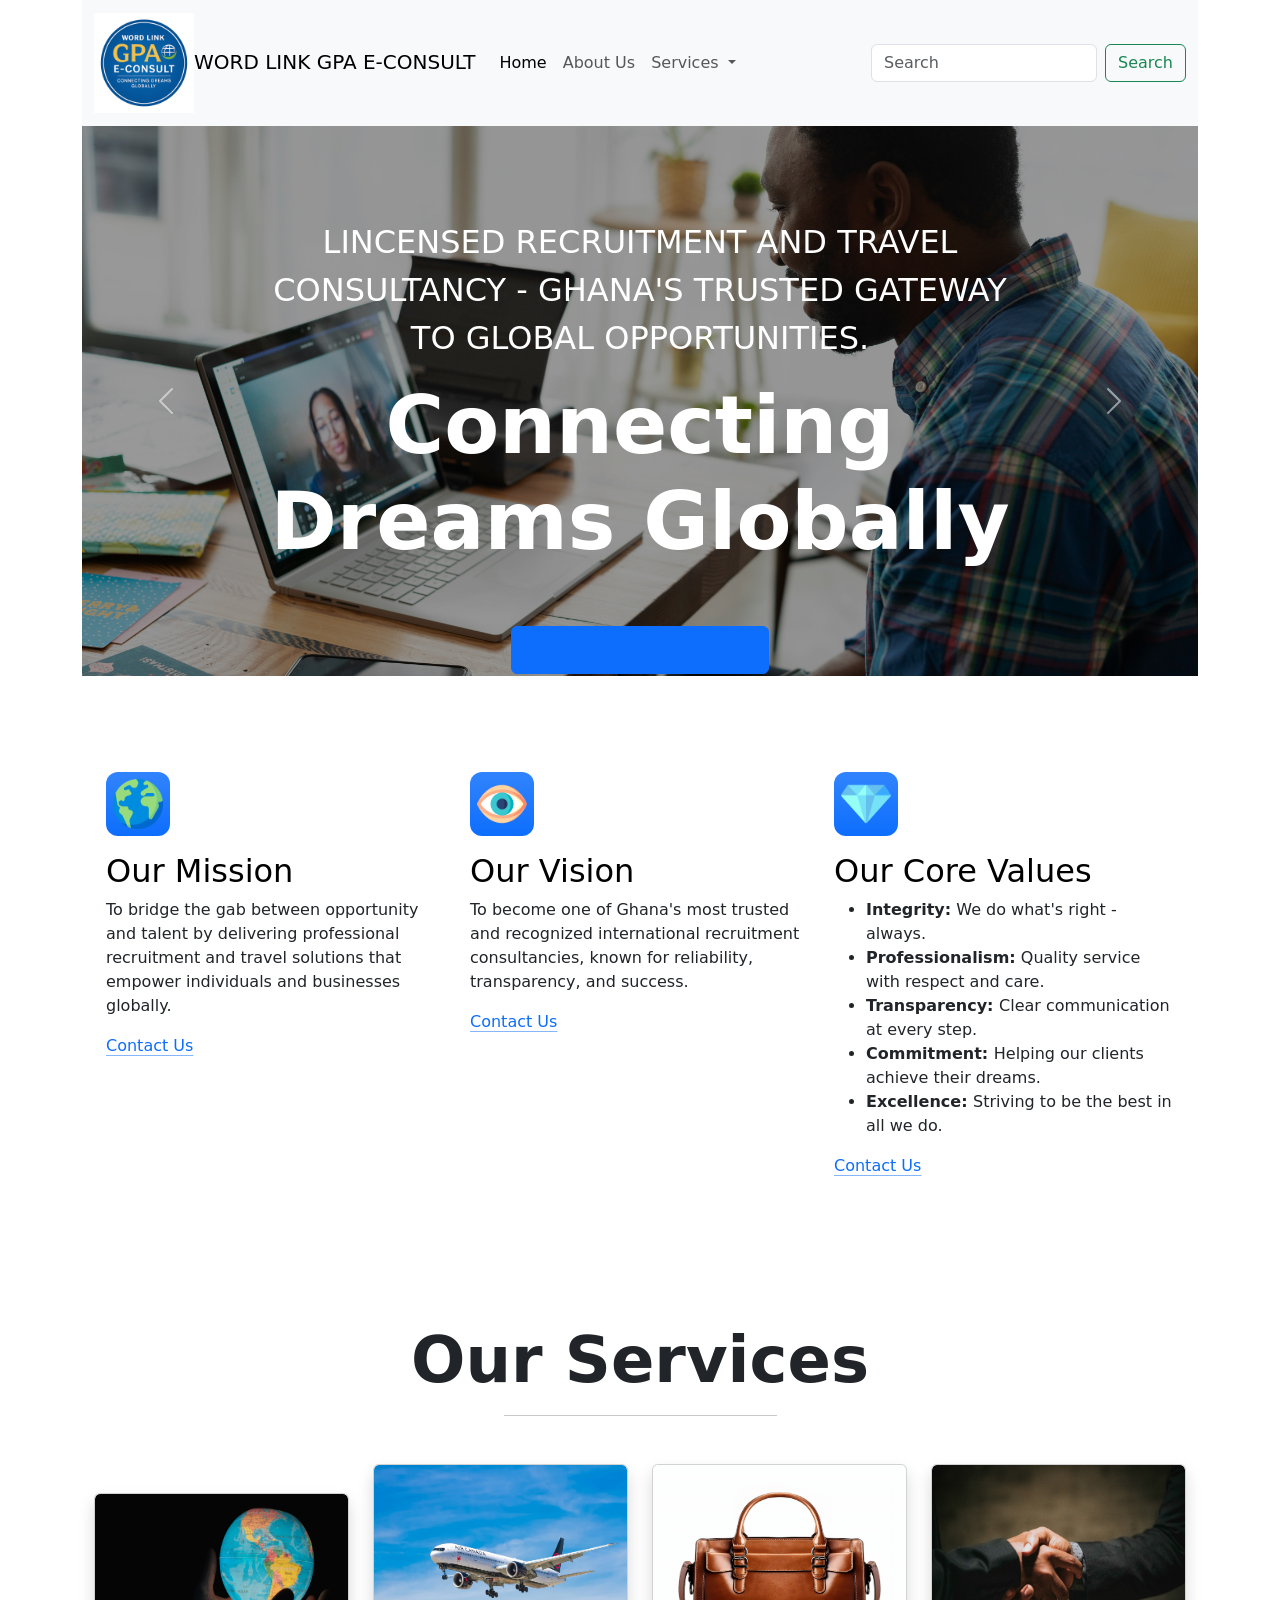
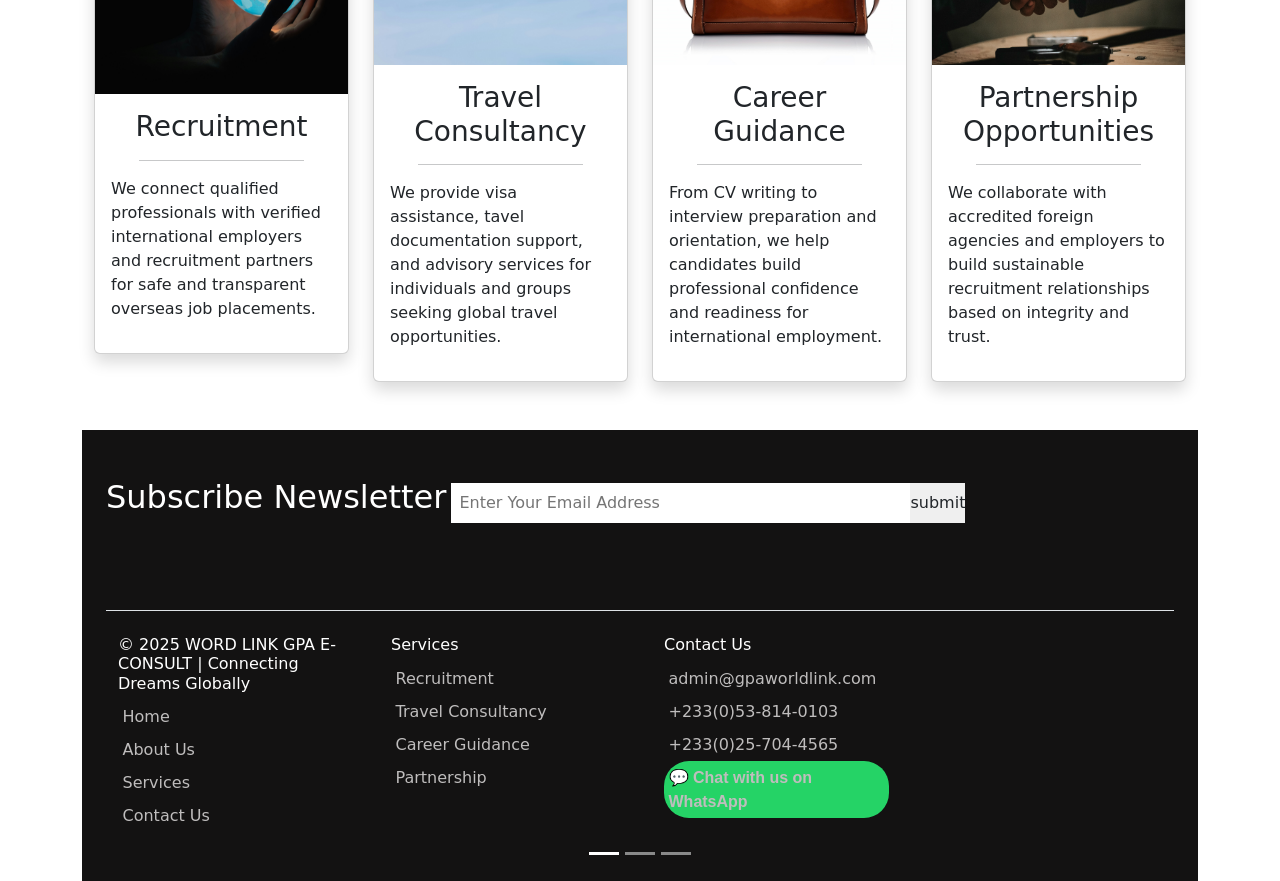
<file: index.html>
<!DOCTYPE html>
<html lang="en">

<head>
  <meta charset="UTF-8">
  <meta name="viewport" content="width=device-width, initial-scale=1.0">
  <title>WORD LINK GPA E-Consult</title>
  <head>
  <meta charset="UTF-8">
  <meta name="viewport" content="width=device-width, initial-scale=1.0">

  <!-- ✅ SEO Meta Tags -->
  <meta name="description" content="WORD LINK GPA E-Consult is a licensed recruitment and travel consultancy in Ghana, connecting talents to global opportunities with transparency, integrity, and professionalism.">
  <meta name="keywords" content="WORD LINK GPA E-Consult, recruitment agency Ghana, travel consultancy, overseas jobs Ghana, study abroad Ghana, visa assistance Ghana, career guidance, global employment">
  <meta name="author" content="WORD LINK GPA E-Consult">
  <meta name="robots" content="index, follow">
  <meta name="language" content="English">
  <meta name="revisit-after" content="7 days">

  <!-- ✅ Open Graph (for Facebook, LinkedIn, WhatsApp) -->
  <meta property="og:title" content="WORD LINK GPA E-Consult | Connecting Dreams Globally">
  <meta property="og:description" content="Licensed recruitment and travel consultancy in Ghana — bridging the gap between opportunity and talent.">
  <meta property="og:image" content="https://gpaworldlink.com/images/logo.jpeg">
  <meta property="og:url" content="https://gpaworldlink.com">
  <meta property="og:type" content="website">

  <!-- ✅ Twitter Card -->
  <meta name="twitter:card" content="summary_large_image">
  <meta name="twitter:title" content="GPA Worldlink Consult | Global Recruitment & Travel Experts">
  <meta name="twitter:description" content="Your trusted gateway to overseas jobs and travel consultancy.">
  <meta name="twitter:image" content="https://gpaworldlink.com/images/logo.jpeg">
  <link rel="icon" href="images/favicon.ico" type="image/x-icon">


  <!-- ✅ Favicon -->
  <link rel="icon" href="images/logo.jpeg" type="image/jpeg">

  <!-- ✅ Structured Data for Google (Schema.org) -->
  <script type="application/ld+json">
  {
    "@context": "https://schema.org",
    "@type": "Organization",
    "name": "WORD LINK GPA E-Consult",
    "url": "https://gpaworldlink.com",
    "logo": "https://gpaworldlink.com/images/logo.jpeg",
    "sameAs": [
      "https://www.facebook.com/gpaworldlink",
      "https://www.instagram.com/gpaworldlink"
    ],
    "contactPoint": {
      "@type": "ContactPoint",
      "telephone": "+233537140103",
      "contactType": "Customer Service"
    }
  }
  </script>

  <!-- ✅ Your existing CSS links -->
  <link href="https://cdn.jsdelivr.net/npm/bootstrap@5.3.0-alpha2/dist/css/bootstrap.min.css" rel="stylesheet"
    integrity="sha384-aFq/bzH65dt+w6FI2ooMVUpc+21e0SRygnTpmBvdBgSdnuTN7QbdgL+OapgHtvPp" crossorigin="anonymous">
  <link rel="stylesheet" href="css/style.css">
</head>

  <link href="https://cdn.jsdelivr.net/npm/bootstrap@5.3.0-alpha2/dist/css/bootstrap.min.css" rel="stylesheet"
    integrity="sha384-aFq/bzH65dt+w6FI2ooMVUpc+21e0SRygnTpmBvdBgSdnuTN7QbdgL+OapgHtvPp" crossorigin="anonymous">
  <link rel="stylesheet" href="css/style.css">
</head>

<body>
    <div class="container">
    <nav class="navbar navbar-expand-lg bg-body-tertiary">
  <div class="container-fluid">
    <a class="navbar-brand" href="index.ht"><img src="images/logo.jpeg" height="100px">WORD LINK GPA E-CONSULT</a>
    <button class="navbar-toggler" type="button" data-bs-toggle="collapse" data-bs-target="#navbarSupportedContent" aria-controls="navbarSupportedContent" aria-expanded="false" aria-label="Toggle navigation">
      <span class="navbar-toggler-icon"></span>
    </button>
    <div class="collapse navbar-collapse" id="navbarSupportedContent">
      <ul class="navbar-nav me-auto mb-2 mb-lg-0">
        <li class="nav-item">
          <a class="nav-link active" aria-current="page" href="index.html">Home</a>
        </li>
        <li class="nav-item">
          <a class="nav-link" href="contact.html">About Us</a>
        </li>
        <li class="nav-item dropdown">
          <a class="nav-link dropdown-toggle" href="#" role="button" data-bs-toggle="dropdown" aria-expanded="false">
            Services
          </a>
          <ul class="dropdown-menu">
            <li><a class="dropdown-item" href="contact.html">Recruitment</a></li>
            <li><a class="dropdown-item" href="contact.html">Travel Consultancy</a></li>
            <li><a class="dropdown-item" href="contact.html">Career Guidance</a></li>
            <li><a class="dropdown-item" href="contact.html">Partnership Opportunity</a></li>
            <li><hr class="dropdown-divider"></li>
            <li><a class="dropdown-item" href="contact.html">Contact Us</a></li>
          </ul>
        </li>
        
      </ul>
      <form class="d-flex" role="search">
        <input class="form-control me-2" type="search" placeholder="Search" aria-label="Search"/>
        <button class="btn btn-outline-success" type="submit">Search</button>
      </form>
    </div>
  </div>
</nav>
<!-- Home Action -->

   <div id="hero-carousel" class="carousel slide" data-bs-ride="carousel">
    <div class="carousel-indicators">
    <button type="button" data-bs-target="#hero-carousel" data-bs-slide-to="0" class="active" aria-current="true" aria-label="Slide 1"></button>
    <button type="button" data-bs-target="#hero-carousel" data-bs-slide-to="1" aria-label="Slide 2"></button>
    <button type="button" data-bs-target="#hero-carousel" data-bs-slide-to="2" aria-label="Slide 3"></button>
  </div>
  <div class="carousel-inner">
    <div class="carousel-item active c-item">
      <img src="images/interview.jpg" class="d-block w-100 c-img" alt="videocall">
      <div class="carousel-caption top-0 mt-4">
        <p class="mt-5 fs-2 text-uppercase">Lincensed Recruitment and Travel Consultancy - Ghana's trusted gateway to global opportunities.</p>
        <h1 class="display-1 fw-bolder text-capitalize">Connecting Dreams Globally</h1>
        <button class="btn btn-primary px-4 py-2 fs-5 mt-5"><a href="index.html">Explore Our Services</a></button>
      </div>
    </div>
    <div class="carousel-item c-item">
      <img src="images/airplane.jpg" class="d-block w-100 c-img" alt="aeroplane">
      <div class="carousel-caption top-0 mt-4">
        <p class="mt-5 fs-2 text-capitalize">Bridging the gap between Opportunity and talent.</p>
        <button class="btn btn-primary px-4 py-2 fs-5 mt-5"><a href="index.html">Explore Our Services</a></button>
      </div>
    </div>
    <div class="carousel-item c-item">
      <img src="images/assured.jpg" class="d-block w-100 c-img" alt="handshake">
    </div>
    <button class="carousel-control-prev" type="button" data-bs-target="#hero-carousel" data-bs-slide="prev">
    <span class="carousel-control-prev-icon" aria-hidden="true"></span>
    <span class="visually-hidden">Previous</span>
  </button>
  <button class="carousel-control-next" type="button" data-bs-target="#hero-carousel" data-bs-slide="next">
    <span class="carousel-control-next-icon" aria-hidden="true"></span>
    <span class="visually-hidden">Next</span>
  </button>
  </div>

  <!-- about us -->
   <div class="container px-4 py-5" id="featured-3"> 
    
    <div class="row g-4 py-5 row-cols-1 row-cols-lg-3"> 
        <div class="feature col"> 
            <div class="feature-icon d-inline-flex align-items-center justify-content-center text-bg-primary bg-gradient fs-2 mb-3"> 
                <img src="images/earth.png" alt="earth" height="50"> 
            </div> 
            <h3 class="fs-2 text-body-emphasis">Our Mission</h3> 
            <p>To bridge the gab between opportunity and talent by delivering professional recruitment and travel solutions that empower individuals and businesses globally.</p> 
            <a href="contact.html" class="icon-link">
                Contact Us
            <svg class="bi" aria-hidden="true"><use xlink:href="#chevron-right"></use></svg> </a>
    </div> 
 <div class="feature col"> 
    <div class="feature-icon d-inline-flex align-items-center justify-content-center text-bg-primary bg-gradient fs-2 mb-3"> 
        <img src="images/eye.png" alt="eye" height="50">
    </div> 
    <h3 class="fs-2 text-body-emphasis">Our Vision</h3> 
    <p>To become one of Ghana's most trusted and recognized international recruitment consultancies, known for reliability, transparency, and success.</p> 
    <a href="contact.html" class="icon-link">
Contact Us
<svg class="bi" aria-hidden="true"><use xlink:href="#chevron-right"></use></svg> </a> 
</div> 
<div class="feature col"> 
    <div class="feature-icon d-inline-flex align-items-center justify-content-center text-bg-primary bg-gradient fs-2 mb-3"> 
        <img src="images/diamond.png" alt="a gem stone" height="50"> 
    </div> 
    <h3 class="fs-2 text-body-emphasis">Our Core Values</h3> 
    <ul>
        <li><strong>Integrity:</strong> We do what's right - always.</li>
        <li><strong>Professionalism:</strong> Quality service with respect and care.</li>
        <li><strong>Transparency: </strong>Clear communication at every step.</li>
        <li><strong>Commitment: </strong>Helping our clients achieve their dreams.</li>
        <li><strong>Excellence: </strong>Striving to be the best in all we do.</li>
    </ul>
    <a href="contact.html" class="icon-link"> Contact Us
<svg class="bi" aria-hidden="true"><use xlink:href="#chevron-right"></use></svg> </a> 
</div> 
</div> 
</div>

<!-- services section  -->
<div class="container-fluid">
    <h1 class="text-center mt-5 display-3 fw-bold">Our Services</h1>
    <hr class="mx-auto mb-5 w-25">
    <div class="row mb-5">
        <div class="col-12 col-sm-6 col-md-3 m-auto">
            <!-- card starts here -->
            <div class="card shadow">
                <img src="images/earth.jpg" alt="earth" class="card-img-top">
                <div class="card-body">
                    <h3 class="text-center">Recruitment</h3>
                    <hr class="mx-auto w-75">
                    <p>
                        We connect qualified professionals with verified international employers and recruitment partners for safe and transparent overseas job placements.
                    </p>
                </div>
            </div>
            <!-- card ends here -->
        </div>
        <!-- col ends here -->
         <div class="col-12 col-sm-6 col-md-3 m-auto">
            <!-- card starts here -->
            <div class="card shadow">
                <img src="images/airplane.jpg" alt="aeroplane" class="card-img-top">
                <div class="card-body">
                    <h3 class="text-center">Travel Consultancy</h3>
                    <hr class="mx-auto w-75">
                    <p>
                        We provide visa assistance, tavel documentation support, and advisory services for individuals and groups seeking global travel opportunities.
                </div>
            </div>
            <!-- card ends here -->
        </div>
        <!-- col ends here -->
         <div class="col-12 col-sm-6 col-md-3 m-auto">
            <!-- card starts here -->
            <div class="card shadow">
                <img src="images/briefcase.jpg" alt="briefcase" class="card-img-top">
                <div class="card-body">
                    <h3 class="text-center">Career Guidance</h3>
                    <hr class="mx-auto w-75">
                    <p>
                        From CV writing to interview preparation and orientation, we help candidates build professional confidence and readiness for international employment.
                    </p>
                </div>
            </div>
            <!-- card ends here -->
        </div>
        <!-- col ends here -->
         <div class="col-12 col-sm-6 col-md-3 m-auto">
            <!-- card starts here -->
            <div class="card shadow">
                <img src="images/handshake.jpg" alt="handshake" class="card-img-top">
                <div class="card-body">
                    <h3 class="text-center">Partnership Opportunities</h3>
                    <hr class="mx-auto w-75">
                    <p>
                       We collaborate with accredited foreign agencies and employers to build sustainable recruitment relationships based on integrity and trust.
                    </p>
                </div>
            </div>
            <!-- card ends here -->
        </div>
        <!-- col ends here -->     
    </div>
    
</div>

<!-- footer  -->
 <footer>
    <div class="content-5">
        <div class="container p-4">
            <div class="text-white pt-4">
                <h2 class="d-inline-flex">Subscribe Newsletter</h2>
                <input type="text" placeholder="Enter Your Email Address" class="p-2 ml-3 border-0" size="50"><button type="button" class="py-2 btn-info text-dark border-0">submit</button> 
            </div>
            <div class="footer border-top">
                <div class="row">
                    <div class="col-3 p-4">
                        <div class="d-flex flex-column">
                            <h6 class="text-white">&copy; 2025 WORD LINK GPA E-CONSULT | Connecting Dreams Globally</h6>
                            <a href="index.html">Home</a>
                            <a href="contact.html">About Us</a>
                            <a href="#">Services</a>
                            <a href="contact.html">Contact Us</a>
                        </div>
                    </div>
                    <div class="col-3 p-4">
                        <div class="d-flex flex-column">
                            <h6 class="text-white">Services</h6>
                            <a href="#">Recruitment</a>
                            <a href="#">Travel Consultancy</a>
                            <a href="#">Career Guidance</a>
                            <a href="#">Partnership</a>
                        </div>
                    </div>
                    <div class="col-3 p-4">
                        <div class="d-flex flex-column">
                            <h6 class="text-white">Contact Us</h6>
                            <a href="#">admin@gpaworldlink.com</a>
                            <a href="#">+233(0)53-814-0103</a>
                            <a href="#">+233(0)25-704-4565</a>
                            <a href="https://wa.me/233538140103" target="_blank" class="whatsapp-btn">💬 Chat with us on WhatsApp</a>
                        </div>
                    </div>
                </div>

            </div>
        </div>
    </div>
 </footer>

 </div>
  

   

    

<script src="https://cdn.jsdelivr.net/npm/bootstrap@5.3.8/dist/js/bootstrap.bundle.min.js" integrity="sha384-FKyoEForCGlyvwx9Hj09JcYn3nv7wiPVlz7YYwJrWVcXK/BmnVDxM+D2scQbITxI" crossorigin="anonymous"></script>
</body>



</html>
</file>
<file: css/style.css>
.c-item {
    height: 550px;
}

.c-img {
    height: 100%;
    object-fit: cover;
    filter: brightness(0.6);

}

.feature-icon {
    width: 4rem;
    height: 4rem;
    border-radius: .75rem;
}

* {
    margin: 0px;
    padding: 0px;
    box-sizing: border-box;
}

.card-img-top {
    height: 200px;
    width: 100%;
}

.card {
    z-index: 1;
    overflow: hidden;
    transition: .5s;
}

.card:hover {
    color: white;
}

.card::before {
    content: "";
    position: absolute;
    left: -100%;
    top: 0%;
    background: #474af0;
    width: 100%;
    height: 100%;
    transition: 0.5s;
    z-index: -1;
}

.card:hover::before {
    left: 0%;
}

.content-5 {
    background-color: #131212;
}

.footer {
    margin-top: 8%;
}

.footer a {
    text-decoration: none;
    color: #bfbdbd;
    padding: 2%;

}

.whatsapp-btn {
  display: inline-block;
  background-color: #25D366;
  color: white;
  padding: 10px 20px;
  border-radius: 25px;
  text-decoration: none;
  font-weight: bold;
  font-family: Arial, sans-serif;
}
.whatsapp-btn:hover {
  background-color: #1EBE57;
}
</file>
